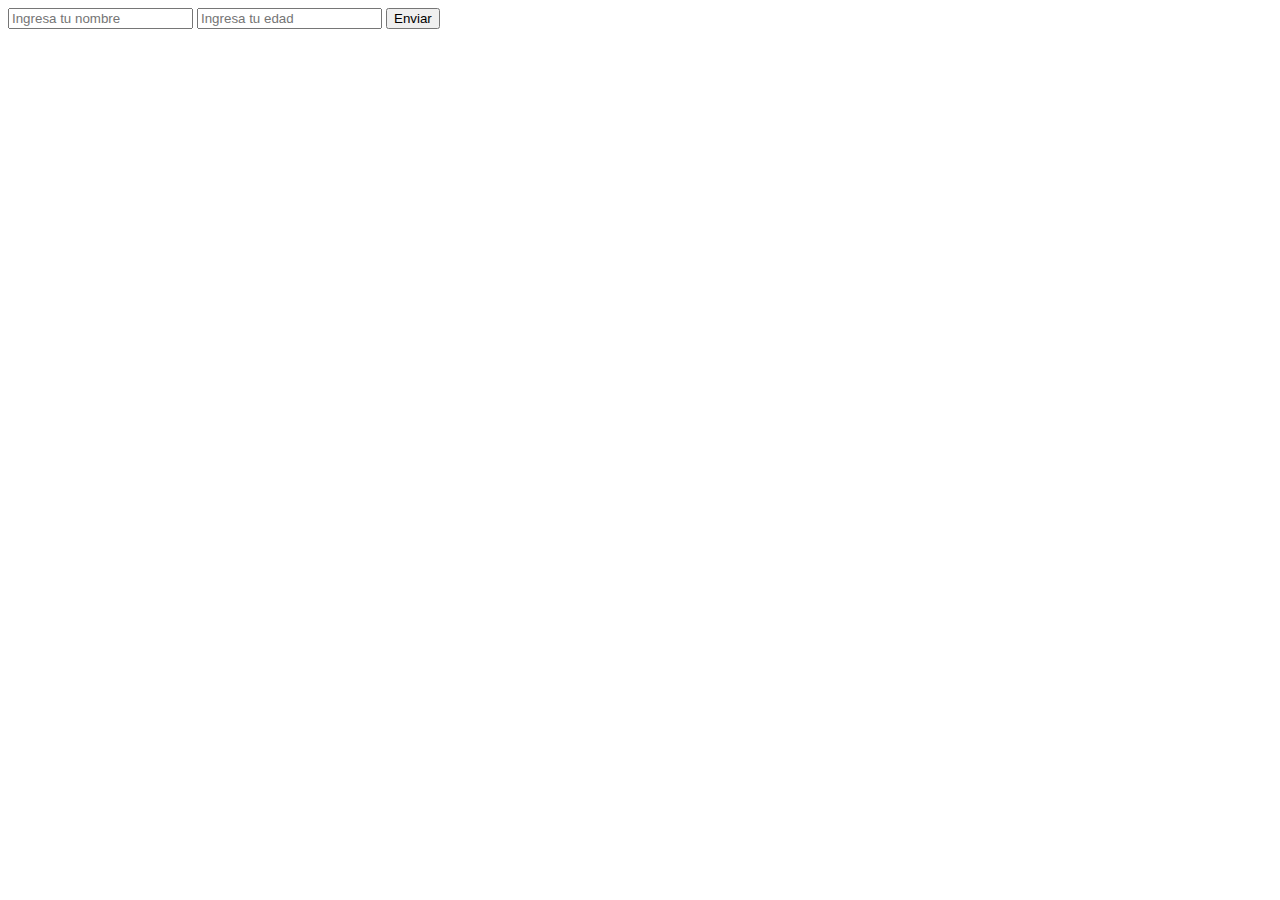
<file: typescript/index.html>
<!DOCTYPE html>
<html lang="en">
<head>
    <meta charset="UTF-8">
    <meta name="viewport" content="width=device-width, initial-scale=1.0">
    <title>Document</title>
</head>
<body>
    <input type="text" id="inputField" placeholder="Ingresa tu nombre">
    <input type="text" id="inputField2" placeholder="Ingresa tu edad">
    <button id="button">Enviar</button>
    <script src="/typescript/exercise.js"></script>
</body>
</html>
</file>
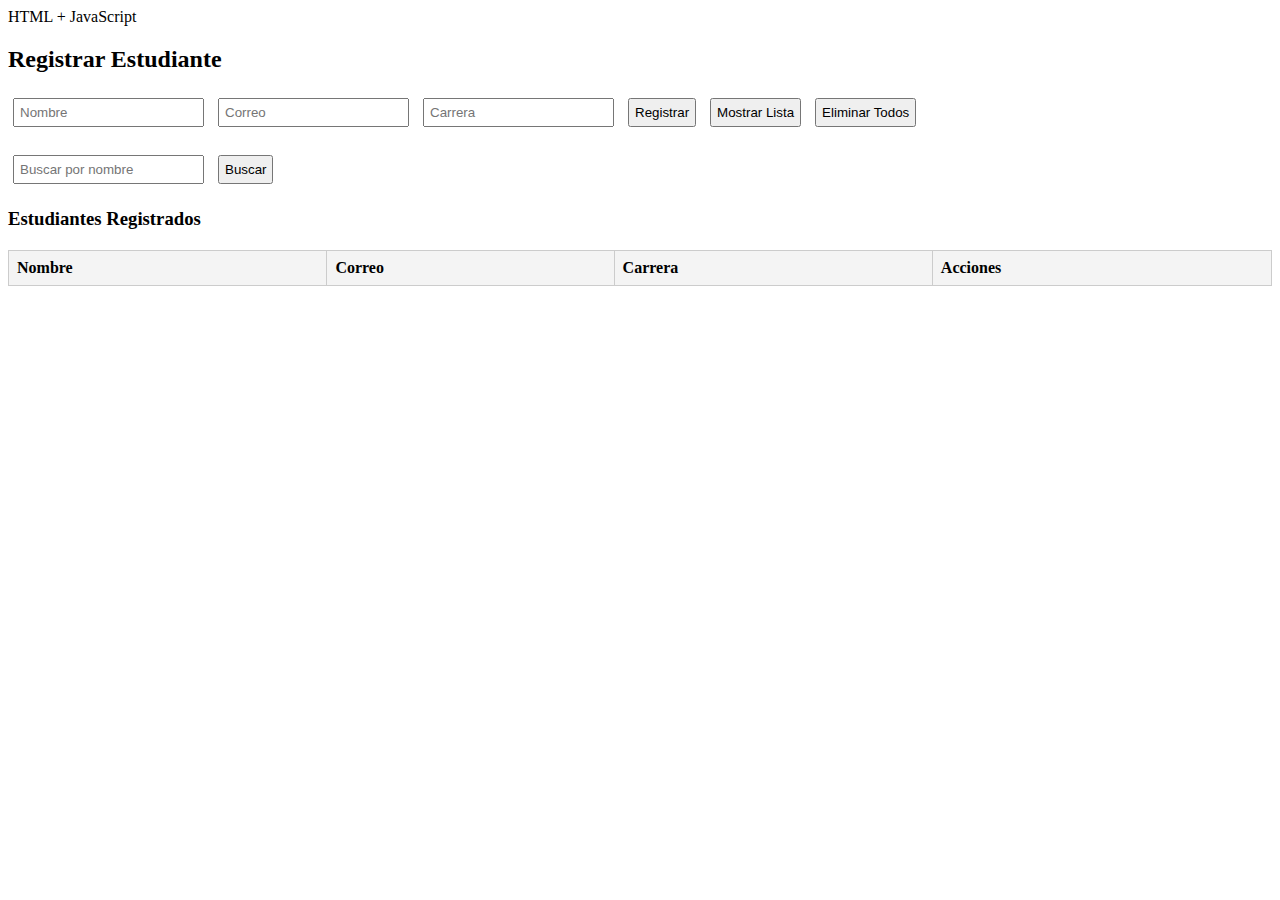
<file: JavaScript/ingresosDatos2/index.html>
HTML + JavaScript
 
<!DOCTYPE html>
<html lang="es">
<head>
 <meta charset="UTF-8">
 <title>Gestión Avanzada de Estudiantes</title>
 <style>
   table { border-collapse: collapse; width: 100%; margin-top: 20px; }
   th, td { border: 1px solid #ccc; padding: 8px; text-align: left; }
   th { background-color: #f4f4f4; }
   input, button { margin: 5px; padding: 5px; }
 </style>
</head>
<body>
 <h2>Registrar Estudiante</h2>
 <input type="text" id="nombre" placeholder="Nombre">
 <input type="email" id="correo" placeholder="Correo">
 <input type="text" id="carrera" placeholder="Carrera">
 <button onclick="registrarEstudiante()">Registrar</button>
 <button onclick="cargarEstudiantes()">Mostrar Lista</button>
 <button onclick="eliminarTodos()">Eliminar Todos</button>
 <br><br>
 <input type="text" id="buscar" placeholder="Buscar por nombre">
 <button onclick="buscarEstudiantes()">Buscar</button>
 
 <p id="mensaje"></p>
 
<h3>Estudiantes Registrados</h3>
 <table id="tabla">
   <thead>
     <tr>
      <th>Nombre</th>
      <th>Correo</th>
      <th>Carrera</th>
      <th>Acciones</th>
     </tr>
   </thead>
  <tbody></tbody>
 </table>
 
 <script>
   const tabla = document.querySelector("#tabla tbody");
 
   function registrarEstudiante() {
     const nombre = document.getElementById("nombre").value.trim();
     const correo = document.getElementById("correo").value.trim();
     const carrera = document.getElementById("carrera").value.trim();
 
     if (!nombre || !correo || !carrera) {
      document.getElementById("mensaje").textContent = "Todos los campos son obligatorios.";
       return;
     }
 
    fetch("http://localhost:5000/registrar", {
       method: "POST",
       headers: { "Content-Type": "application/json" },
       body: JSON.stringify({ nombre, correo, carrera })
     })
     .then(res => res.text())
     .then(msg => {
      document.getElementById("mensaje").textContent = msg;
      limpiarFormulario();
      cargarEstudiantes();
     });
   }
 
   function cargarEstudiantes() {
     tabla.innerHTML = "";
     fetch("http://localhost:5000/estudiantes")
       .then(res => res.json())
      .then(estudiantes => {
        estudiantes.forEach((e, i) => {
           const fila = tabla.insertRow();
          fila.innerHTML = `
            <td>${e.nombre}</td>
            <td>${e.correo}</td>
            <td>${e.carrera}</td>
            <td><button onclick="eliminarEstudiante(${i})">Eliminar</button></td>
           `;
         });
       });
   }
 
   function eliminarEstudiante(indice) {
     fetch(`http://localhost:5000/eliminar/${indice}`, { method: "DELETE" })
       .then(res => res.text())
       .then(msg => {
        document.getElementById("mensaje").textContent = msg;
        cargarEstudiantes();
       });
   }
 
   function eliminarTodos() {
     if (!confirm("¿Seguro que deseas eliminar todos los registros?")) return;
 
    fetch("http://localhost:5000/eliminar_todos", { method: "DELETE" })
       .then(res => res.text())
       .then(msg => {
        document.getElementById("mensaje").textContent = msg;
        tabla.innerHTML = "";
       });
   }
 
   function buscarEstudiantes() {
     const nombre = document.getElementById("buscar").value.trim();
     if (!nombre) return cargarEstudiantes();
 
     tabla.innerHTML = "";
    fetch(`http://localhost:5000/buscar/${nombre}`)
       .then(res => res.json())
      .then(estudiantes => {
         if (estudiantes.length === 0) {
          document.getElementById("mensaje").textContent = "No se encontraron coincidencias.";
           return;
         }
        estudiantes.forEach((e, i) => {
           const fila = tabla.insertRow();
          fila.innerHTML = `
            <td>${e.nombre}</td>
            <td>${e.correo}</td>
            <td>${e.carrera}</td>
            <td><em>No editable</em></td>
           `;
         });
       });
   }
 
   function limpiarFormulario() {
    document.getElementById("nombre").value = "";
    document.getElementById("correo").value = "";
    document.getElementById("carrera").value = "";
   }
 </script>
</body>
</html>
</file>
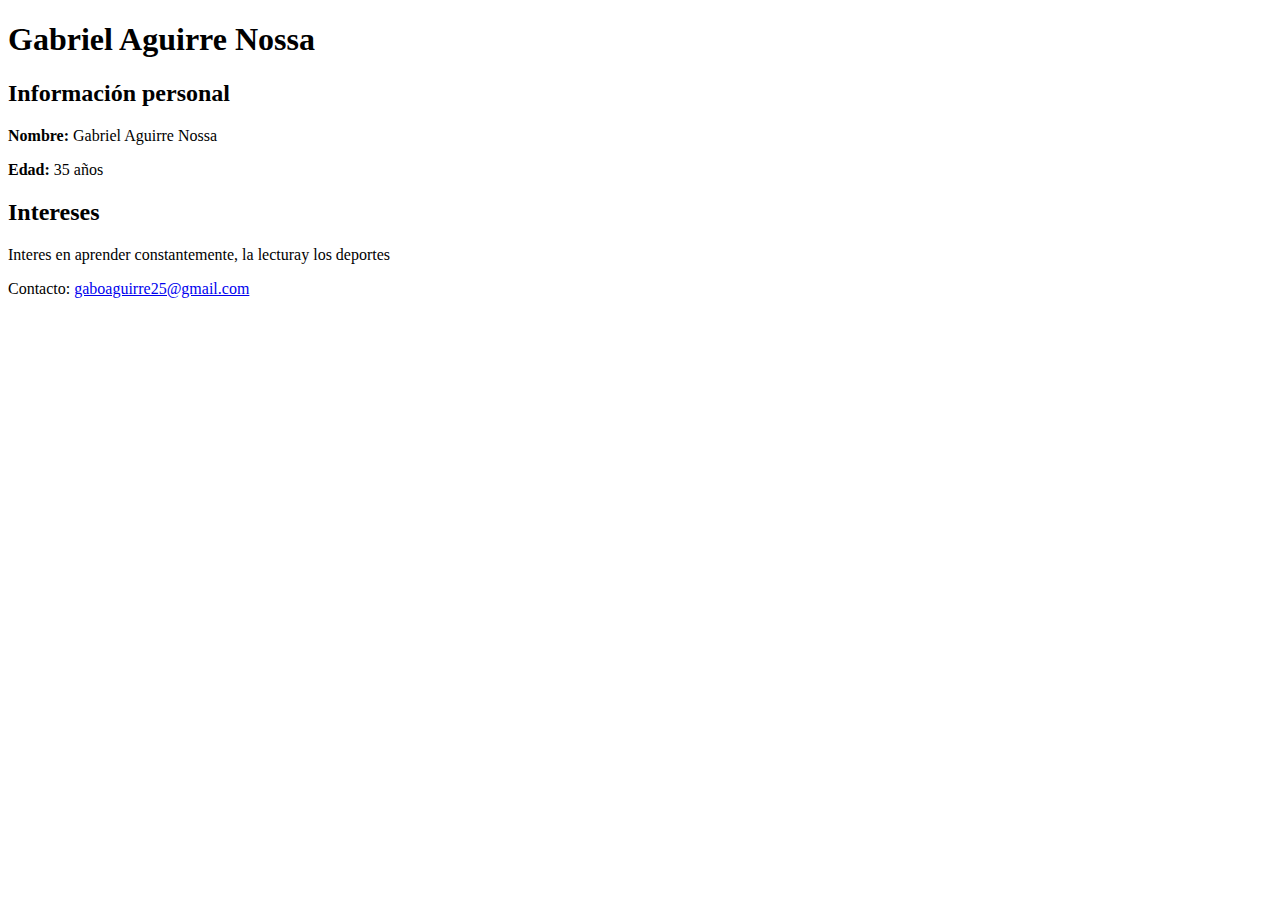
<file: html/personal_info.html>
<!DOCTYPE html>
<html lang="en">
<head>
    <meta charset="UTF-8">
    <meta name="viewport" content="width=device-width, initial-scale=1.0">
    <title>Personal info</title>
</head>
<body>
    <header>
        <h1>Gabriel Aguirre Nossa</h1>
    </header>
    <main>
        <section>
            <h2>Información personal</h2>
            <p><strong>Nombre:</strong> Gabriel Aguirre Nossa</p>
            <p><strong>Edad:</strong> 35 años</p>
            <h2>Intereses</h2>
            <p>Interes en aprender constantemente, la lecturay los deportes</p>
        </section>
    </main>
    <footer>
        <p>Contacto: <a href="mailto: gaboaguirre25@gmail.com">gaboaguirre25@gmail.com</a></p>            
    </footer>
</body>
</html>
</file>
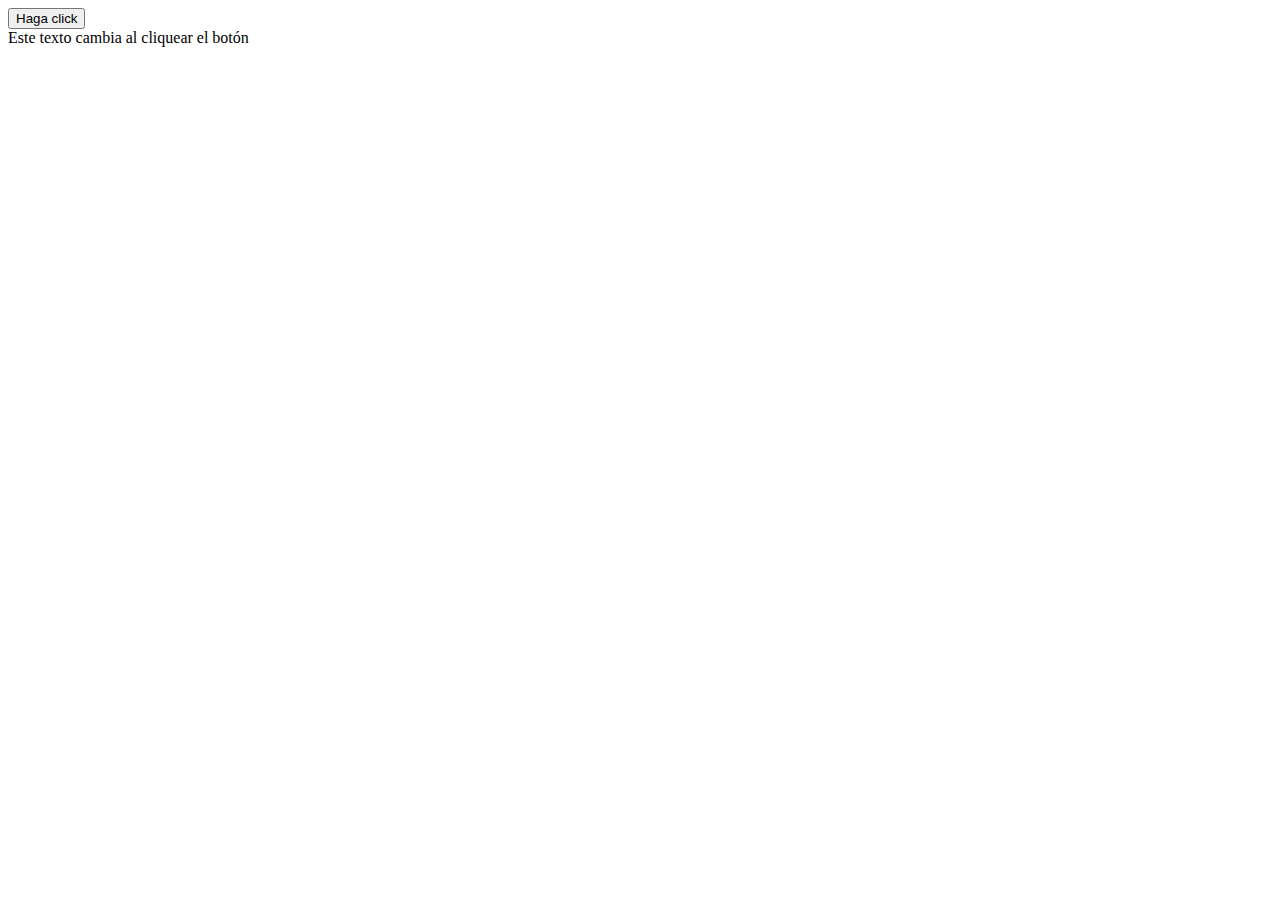
<file: JavaScript/Button/boton_interactivo.html>
<!DOCTYPE html>
<html lang="en">
<head>
    <meta charset="UTF-8">
    <meta name="viewport" content="width=device-width, initial-scale=1.0">
    <title>Button</title>
</head>
<body>
    <button onclick="cambiarTexto()">Haga click</button>
    <div id="mensaje">Este texto cambia al cliquear el botón</div>

    <script>
        function cambiarTexto() {
            document.getElementById("mensaje").innerHTML = "¡El texto ha cambiado!";
        }
    </script>   
</body>
</html>
</file>
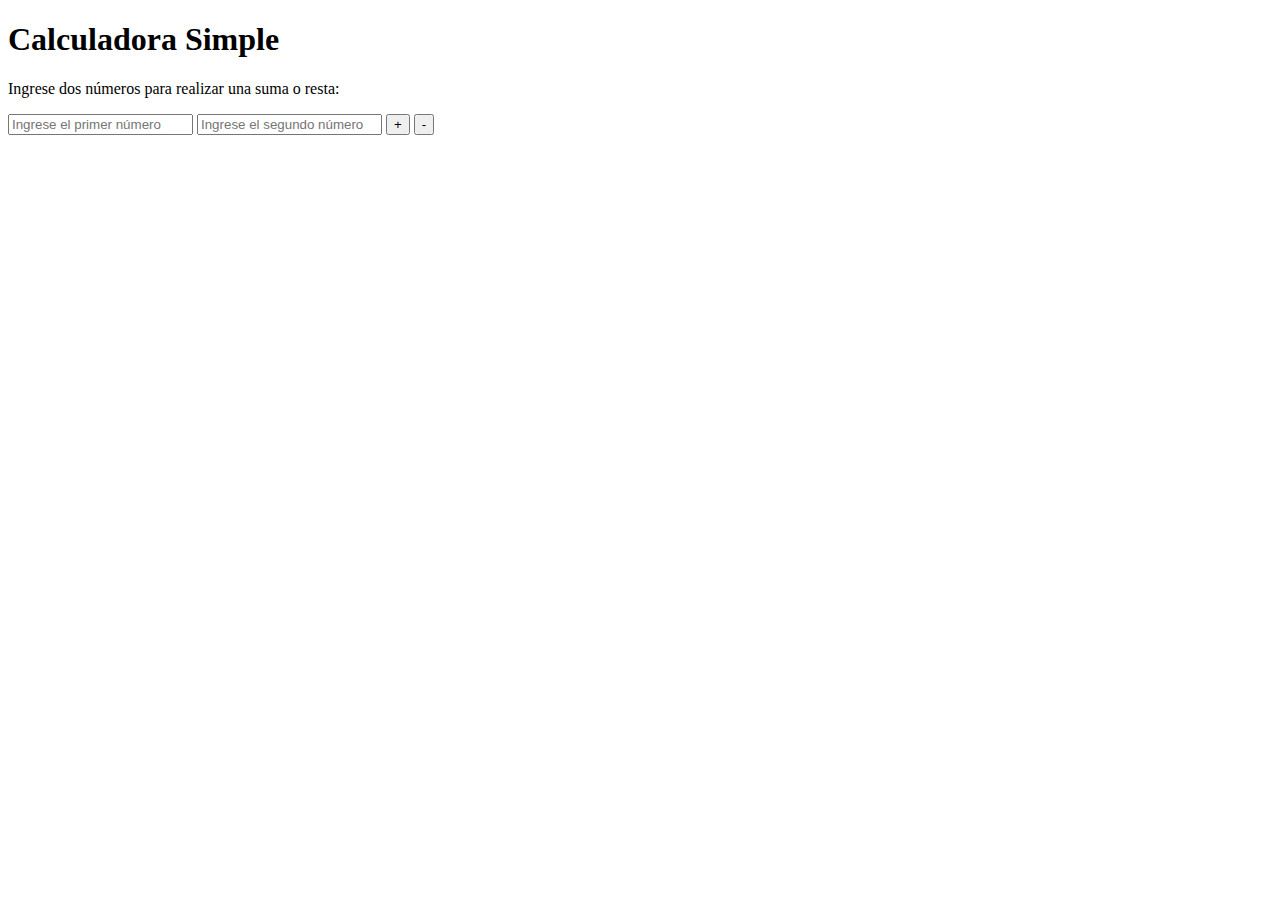
<file: JavaScript/calculadora/calculadora_simple.html>
<!DOCTYPE html>
<html lang="en">
<head>
    <meta charset="UTF-8">
    <meta name="viewport" content="width=device-width, initial-scale=1.0">
    <title>Calculadora</title>
</head>
<body>
    <h1>Calculadora Simple</h1>
    <p>Ingrese dos números para realizar una suma o resta:</p>
    <input type="number" id="numero1" placeholder="Ingrese el primer número">
    <input type="number" id="numero2" placeholder="Ingrese el segundo número">
    <button id="suma">+</button>
    <button id="resta">-</button>
    <div id="resultado"></div>
    
    <script>
        document.getElementById("suma").addEventListener("click", function() {
            let num1 = parseFloat(document.getElementById("numero1").value);
            let num2 = parseFloat(document.getElementById("numero2").value);
            document.getElementById("resultado").innerHTML = "El resultado de la suma es: " + (num1 + num2);
        });
        document.getElementById("resta").addEventListener("click", function() {
            let num1 = parseFloat(document.getElementById("numero1").value);
            let num2 = parseFloat(document.getElementById("numero2").value);
            document.getElementById("resultado").innerHTML = "El resultado de la resta es: " + (num1 - num2);
        });
    </script>
</body>
</html>
</file>
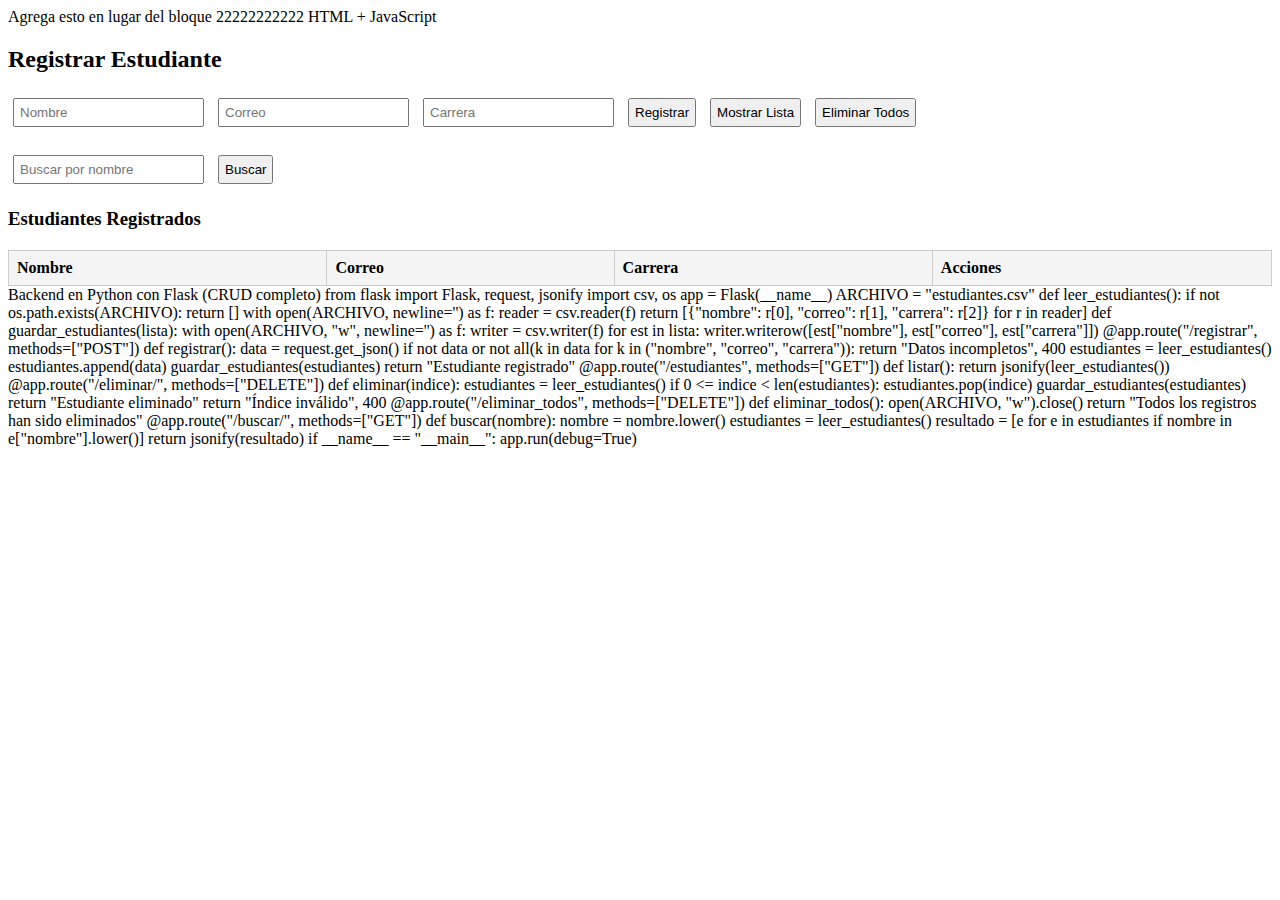
<file: JavaScript/ingresosDatos2/listado de ejercicios.html>
Agrega esto en lugar del bloque <script> anterior en el HTML del frontend:
 
<script>
 const tabla = document.querySelector("#tabla tbody");
 
document.getElementById("nombre").addEventListener("keydown", function (e) {
   if (e.key === "Enter") {
    registrarEstudiante();
   }
 });
 
document.getElementById("correo").addEventListener("blur", function () {
   const correo = this.value.trim();
   if (!correo.includes("@")) {
    document.getElementById("mensaje").textContent = "Correo no válido.";
   }
 });
 
 function registrarEstudiante() {
   const nombre = document.getElementById("nombre").value.trim();
   const correo = document.getElementById("correo").value.trim();
   const carrera = document.getElementById("carrera").value.trim();
 
   if (!nombre || !correo || !carrera) {
    document.getElementById("mensaje").textContent = "Todos los campos son obligatorios.";
     return;
   }
 
  fetch("http://localhost:5000/registrar", {
     method: "POST",
     headers: { "Content-Type": "application/json" },
     body: JSON.stringify({ nombre, correo, carrera })
   })
   .then(res => res.text())
   .then(msg => {
    document.getElementById("mensaje").textContent = msg;
    limpiarFormulario();
     cargarEstudiantes();
   });
 }
 
 function cargarEstudiantes() {
   tabla.innerHTML = "";
  fetch("http://localhost:5000/estudiantes")
     .then(res => res.json())
    .then(estudiantes => {
      estudiantes.forEach((e, i) => {
         const fila = tabla.insertRow();
        fila.innerHTML = `
           <td class="editable">${e.nombre}</td>
          <td>${e.correo}</td>
          <td>${e.carrera}</td>
          <td><button onclick="eliminarEstudiante(${i})">Eliminar</button></td>
         `;
 
         // Eventos sobre la fila
        fila.addEventListener("mouseover", function () {
          fila.style.backgroundColor = "#f0f8ff";
         });
 
        fila.addEventListener("mouseout", function () {
          fila.style.backgroundColor = "";
         });
 
         // Evento doble clic en el nombre para mostrar alerta
        fila.cells[0].addEventListener("dblclick", function () {
          alert("Has hecho doble clic sobre: " + e.nombre);
         });
       });
     });
 }
 
 function eliminarEstudiante(indice) {
  fetch(`http://localhost:5000/eliminar/${indice}`, { method: "DELETE" })
     .then(res => res.text())
     .then(msg => {
      document.getElementById("mensaje").textContent = msg;
      cargarEstudiantes();
     });
 }
 
 function eliminarTodos() {
   if (!confirm("¿Seguro que deseas eliminar todos los registros?")) return;
 
  fetch("http://localhost:5000/eliminar_todos", { method: "DELETE" })
     .then(res => res.text())
     .then(msg => {
      document.getElementById("mensaje").textContent = msg;
      tabla.innerHTML = "";
     });
 }
 
 function buscarEstudiantes() {
   const nombre = document.getElementById("buscar").value.trim();
   if (!nombre) return cargarEstudiantes();
 
   tabla.innerHTML = "";
  fetch(`http://localhost:5000/buscar/${nombre}`)
     .then(res => res.json())
    .then(estudiantes => {
       if (estudiantes.length === 0) {
        document.getElementById("mensaje").textContent = "No se encontraron coincidencias.";
         return;
       }
 
      estudiantes.forEach((e, i) => {
         const fila = tabla.insertRow();
        fila.innerHTML = `
          <td>${e.nombre}</td>
          <td>${e.correo}</td>
          <td>${e.carrera}</td>
          <td><em>No editable</em></td>
         `;
       });
     });
 }
 
 function limpiarFormulario() {
  document.getElementById("nombre").value = "";
  document.getElementById("correo").value = "";
  document.getElementById("carrera").value = "";
 }
 
 // Carga inicial
 cargarEstudiantes();
</script>




22222222222

HTML + JavaScript
 
<!DOCTYPE html>
<html lang="es">
<head>
 <meta charset="UTF-8">
 <title>Gestión Avanzada de Estudiantes</title>
 <style>
   table { border-collapse: collapse; width: 100%; margin-top: 20px; }
   th, td { border: 1px solid #ccc; padding: 8px; text-align: left; }
   th { background-color: #f4f4f4; }
   input, button { margin: 5px; padding: 5px; }
 </style>
</head>
<body>
 <h2>Registrar Estudiante</h2>
 <input type="text" id="nombre" placeholder="Nombre">
 <input type="email" id="correo" placeholder="Correo">
 <input type="text" id="carrera" placeholder="Carrera">
 <button onclick="registrarEstudiante()">Registrar</button>
 <button onclick="cargarEstudiantes()">Mostrar Lista</button>
 <button onclick="eliminarTodos()">Eliminar Todos</button>
 <br><br>
 <input type="text" id="buscar" placeholder="Buscar por nombre">
 <button onclick="buscarEstudiantes()">Buscar</button>
 
 <p id="mensaje"></p>
 
<h3>Estudiantes Registrados</h3>
 <table id="tabla">
   <thead>
     <tr>
      <th>Nombre</th>
      <th>Correo</th>
      <th>Carrera</th>
      <th>Acciones</th>
     </tr>
   </thead>
  <tbody></tbody>
 </table>
 
 <script>
   const tabla = document.querySelector("#tabla tbody");
 
   function registrarEstudiante() {
     const nombre = document.getElementById("nombre").value.trim();
     const correo = document.getElementById("correo").value.trim();
     const carrera = document.getElementById("carrera").value.trim();
 
     if (!nombre || !correo || !carrera) {
      document.getElementById("mensaje").textContent = "Todos los campos son obligatorios.";
       return;
     }
 
    fetch("http://localhost:5000/registrar", {
       method: "POST",
       headers: { "Content-Type": "application/json" },
       body: JSON.stringify({ nombre, correo, carrera })
     })
     .then(res => res.text())
     .then(msg => {
      document.getElementById("mensaje").textContent = msg;
      limpiarFormulario();
      cargarEstudiantes();
     });
   }
 
   function cargarEstudiantes() {
     tabla.innerHTML = "";
     fetch("http://localhost:5000/estudiantes")
       .then(res => res.json())
      .then(estudiantes => {
        estudiantes.forEach((e, i) => {
           const fila = tabla.insertRow();
          fila.innerHTML = `
            <td>${e.nombre}</td>
            <td>${e.correo}</td>
            <td>${e.carrera}</td>
            <td><button onclick="eliminarEstudiante(${i})">Eliminar</button></td>
           `;
         });
       });
   }
 
   function eliminarEstudiante(indice) {
     fetch(`http://localhost:5000/eliminar/${indice}`, { method: "DELETE" })
       .then(res => res.text())
       .then(msg => {
        document.getElementById("mensaje").textContent = msg;
        cargarEstudiantes();
       });
   }
 
   function eliminarTodos() {
     if (!confirm("¿Seguro que deseas eliminar todos los registros?")) return;
 
    fetch("http://localhost:5000/eliminar_todos", { method: "DELETE" })
       .then(res => res.text())
       .then(msg => {
        document.getElementById("mensaje").textContent = msg;
        tabla.innerHTML = "";
       });
   }
 
   function buscarEstudiantes() {
     const nombre = document.getElementById("buscar").value.trim();
     if (!nombre) return cargarEstudiantes();
 
     tabla.innerHTML = "";
    fetch(`http://localhost:5000/buscar/${nombre}`)
       .then(res => res.json())
      .then(estudiantes => {
         if (estudiantes.length === 0) {
          document.getElementById("mensaje").textContent = "No se encontraron coincidencias.";
           return;
         }
        estudiantes.forEach((e, i) => {
           const fila = tabla.insertRow();
          fila.innerHTML = `
            <td>${e.nombre}</td>
            <td>${e.correo}</td>
            <td>${e.carrera}</td>
            <td><em>No editable</em></td>
           `;
         });
       });
   }
 
   function limpiarFormulario() {
    document.getElementById("nombre").value = "";
    document.getElementById("correo").value = "";
    document.getElementById("carrera").value = "";
   }
 </script>
</body>
</html>
 
Backend en Python con Flask (CRUD completo)
 
from flask import Flask, request, jsonify
import csv, os
 
app = Flask(__name__)
ARCHIVO = "estudiantes.csv"
 
def leer_estudiantes():
   if not os.path.exists(ARCHIVO):
       return []
   with open(ARCHIVO, newline='') as f:
       reader = csv.reader(f)
       return [{"nombre": r[0], "correo": r[1], "carrera": r[2]} for r in reader]
 
def guardar_estudiantes(lista):
   with open(ARCHIVO, "w", newline='') as f:
       writer = csv.writer(f)
       for est in lista:
          writer.writerow([est["nombre"], est["correo"], est["carrera"]])
 
@app.route("/registrar", methods=["POST"])
def registrar():
   data = request.get_json()
   if not data or not all(k in data for k in ("nombre", "correo", "carrera")):
       return "Datos incompletos", 400
   estudiantes = leer_estudiantes()
  estudiantes.append(data)
  guardar_estudiantes(estudiantes)
   return "Estudiante registrado"
 
@app.route("/estudiantes", methods=["GET"])
def listar():
   return jsonify(leer_estudiantes())
 
@app.route("/eliminar/<int:indice>", methods=["DELETE"])
def eliminar(indice):
   estudiantes = leer_estudiantes()
   if 0 <= indice < len(estudiantes):
      estudiantes.pop(indice)
      guardar_estudiantes(estudiantes)
       return "Estudiante eliminado"
   return "Índice inválido", 400
 
@app.route("/eliminar_todos", methods=["DELETE"])
def eliminar_todos():
   open(ARCHIVO, "w").close()
   return "Todos los registros han sido eliminados"
 
@app.route("/buscar/<nombre>", methods=["GET"])
def buscar(nombre):
   nombre = nombre.lower()
   estudiantes = leer_estudiantes()
   resultado = [e for e in estudiantes if nombre in e["nombre"].lower()]
   return jsonify(resultado)
 
if __name__ == "__main__":
  app.run(debug=True)
</file>
